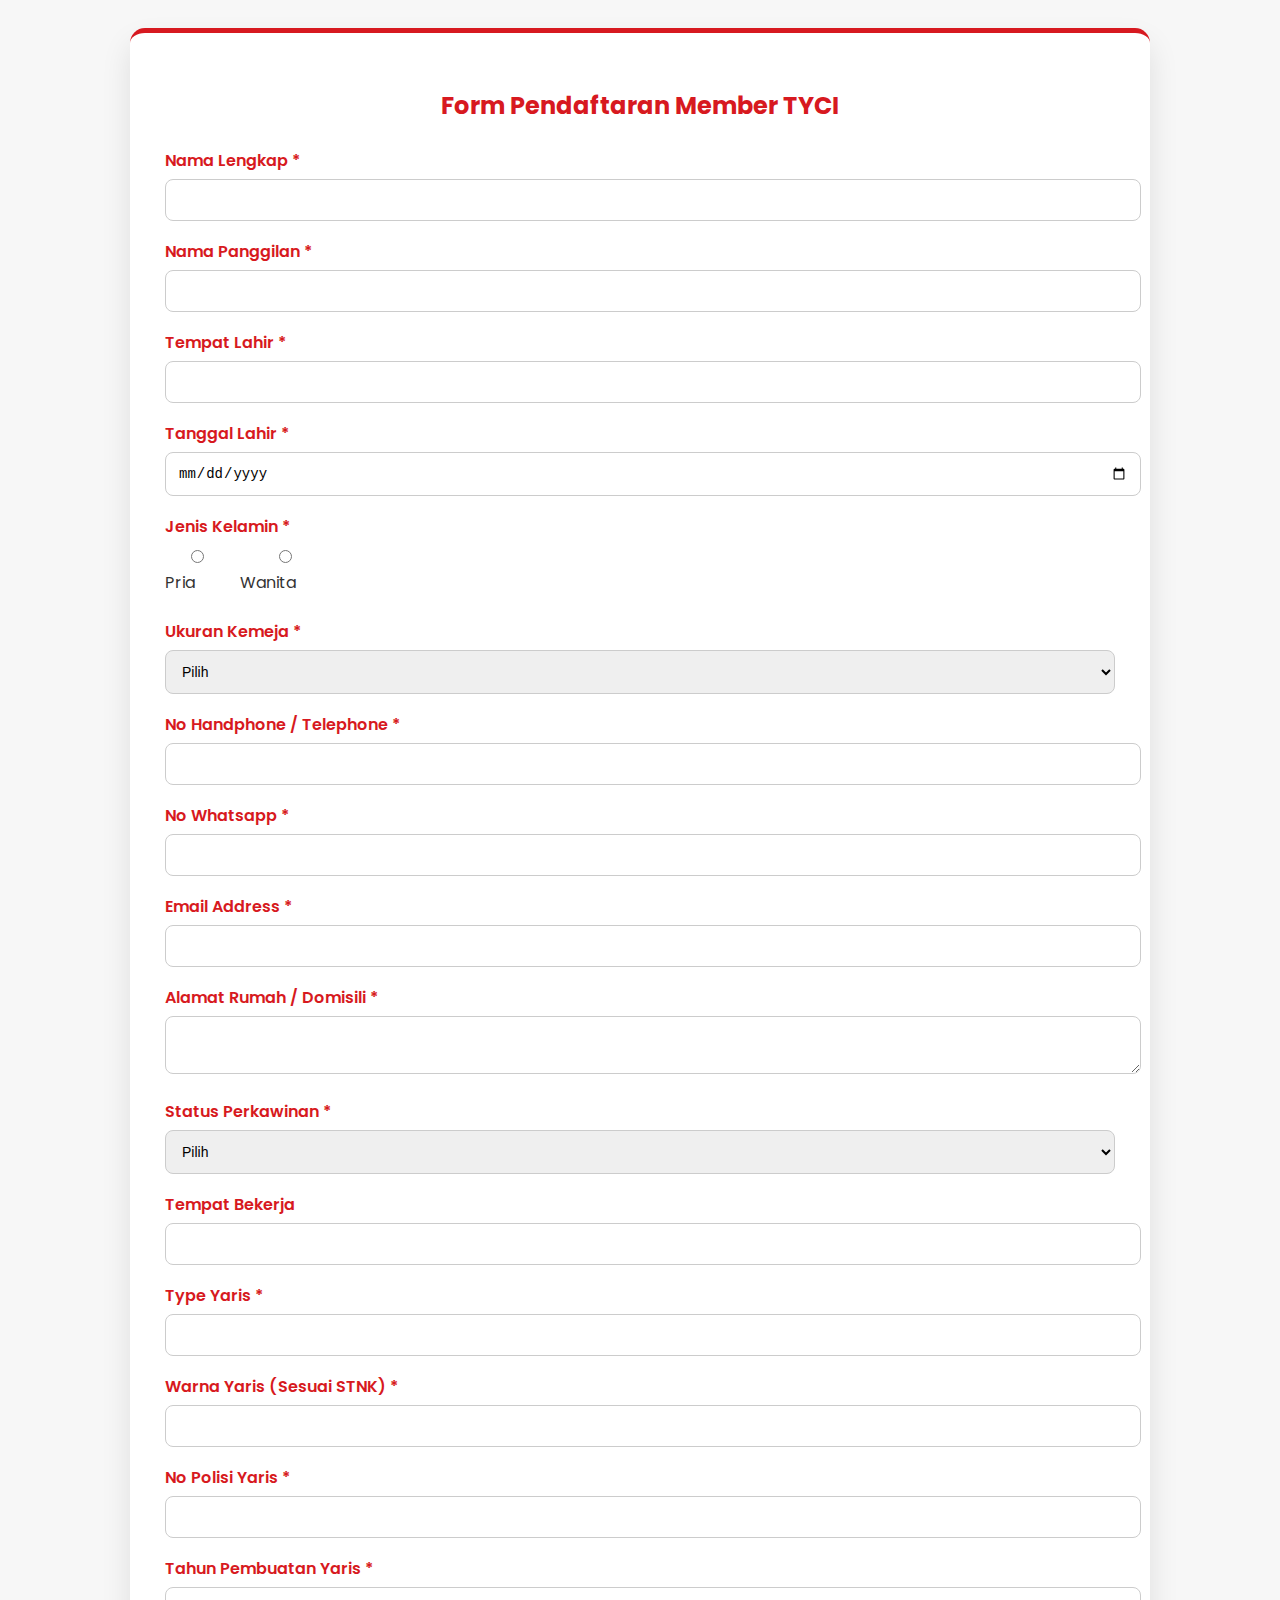
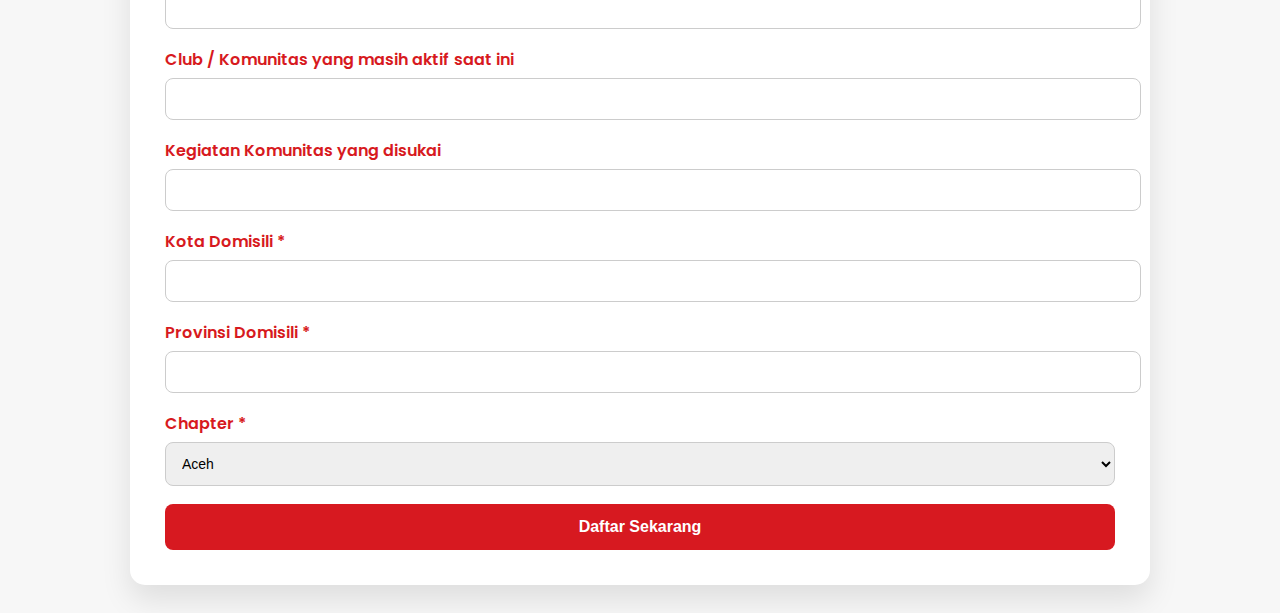
<file: registrasi.html>
<!DOCTYPE html>
<html lang="id">
<head>
<meta charset="UTF-8">
<meta name="viewport" content="width=device-width, initial-scale=1.0">
<title>Form Pendaftaran TYCI</title>

<!-- Favicon TYCI Merah -->
<link rel="icon" type="image/png" href="img/logo.png">
<link href="https://fonts.googleapis.com/css2?family=Poppins:wght@300;400;600;700&display=swap" rel="stylesheet">

<style>
:root {
  --merah-tyci: #d71920;
  --merah-tyci-dark: #b9151b;
  --bg: #f7f7f7;
}

body{
  font-family:'Poppins', sans-serif;
  background: var(--bg);
  padding:20px;
}

.container{
  max-width: 950px;
  margin:auto;
  background:#fff;
  padding:35px;
  border-radius:15px;
  box-shadow:0 15px 30px rgba(0,0,0,0.1);
  border-top:5px solid var(--merah-tyci);
}

h2{
  text-align:center;
  margin-bottom:25px;
  color: var(--merah-tyci);
}

.form-group{
  margin-bottom:18px;
}

label{
  font-weight:600;
  display:block;
  margin-bottom:6px;
  color: var(--merah-tyci);
}

input, select, textarea{
  width:100%;
  padding:12px;
  border:1px solid #ccc;
  border-radius:8px;
  font-size:14px;
}

textarea{
  resize:vertical;
}

.radio-group{
  display:flex;
  gap:20px;
}

.radio-group label{
  font-weight:400;
  color:#333;
}

/* Tombol Animasi */
button{
  background: var(--merah-tyci);
  color:#fff;
  border:none;
  padding:14px;
  width:100%;
  border-radius:8px;
  font-weight:600;
  font-size:16px;
  cursor:pointer;
  transition: all 0.3s ease;
  position: relative;
  overflow: hidden;
}

button:hover{
  background: var(--merah-tyci-dark);
  transform: translateY(-3px);
  box-shadow: 0 8px 20px rgba(215,25,32,0.3);
}

/* Spinner */
#loading{
  display:none;
  text-align:center;
  margin-top:12px;
}

.spinner{
  border: 4px solid #f3f3f3;
  border-top: 4px solid var(--merah-tyci);
  border-radius: 50%;
  width: 28px;
  height: 28px;
  animation: spin 1s linear infinite;
  display:inline-block;
}

@keyframes spin {
  0% { transform: rotate(0deg); }
  100% { transform: rotate(360deg); }
}

.success{
  text-align:center;
  color: green;
  font-weight:600;
  margin-top:15px;
  font-size:15px;
}
</style>
</head>
<body>

<div class="container">
<h2>Form Pendaftaran Member TYCI</h2>

<form id="daftarForm">

<!-- Data Pribadi -->
<div class="form-group">
<label>Nama Lengkap *</label>
<input type="text" name="namaLengkap" required>
</div>

<div class="form-group">
<label>Nama Panggilan *</label>
<input type="text" name="namaPanggilan" required>
</div>

<div class="form-group">
<label>Tempat Lahir *</label>
<input type="text" name="tempatLahir" required>
</div>

<div class="form-group">
<label>Tanggal Lahir *</label>
<input type="date" name="tanggalLahir" required>
</div>

<div class="form-group">
<label>Jenis Kelamin *</label>
<div class="radio-group">
<label><input type="radio" name="jenisKelamin" value="Pria" required> Pria</label>
<label><input type="radio" name="jenisKelamin" value="Wanita"> Wanita</label>
</div>
</div>

<div class="form-group">
<label>Ukuran Kemeja *</label>
<select name="ukuranKemeja" required>
<option value="">Pilih</option>
<option>M</option>
<option>L</option>
<option>XL</option>
<option>2XL</option>
</select>
</div>

<div class="form-group">
<label>No Handphone / Telephone *</label>
<input type="text" name="noHp" required>
</div>

<div class="form-group">
<label>No Whatsapp *</label>
<input type="text" name="noWa" required>
</div>

<div class="form-group">
<label>Email Address *</label>
<input type="email" name="email" required>
</div>

<div class="form-group">
<label>Alamat Rumah / Domisili *</label>
<textarea name="alamat" required></textarea>
</div>

<div class="form-group">
<label>Status Perkawinan *</label>
<select name="status" required>
<option value="">Pilih</option>
<option>Menikah</option>
<option>Belum Menikah</option>
</select>
</div>

<div class="form-group">
<label>Tempat Bekerja</label>
<input type="text" name="tempatKerja">
</div>

<!-- Data Mobil -->
<div class="form-group">
<label>Type Yaris *</label>
<input type="text" name="typeYaris" required>
</div>

<div class="form-group">
<label>Warna Yaris (Sesuai STNK) *</label>
<input type="text" name="warnaYaris" required>
</div>

<div class="form-group">
<label>No Polisi Yaris *</label>
<input type="text" name="noPolisi" required>
</div>

<div class="form-group">
<label>Tahun Pembuatan Yaris *</label>
<input type="number" name="tahunYaris" required>
</div>

<div class="form-group">
<label>Club / Komunitas yang masih aktif saat ini</label>
<input type="text" name="clubAktif">
</div>

<div class="form-group">
<label>Kegiatan Komunitas yang disukai</label>
<input type="text" name="kegiatanSuka">
</div>

<div class="form-group">
<label>Kota Domisili *</label>
<input type="text" name="kota" required>
</div>

<div class="form-group">
<label>Provinsi Domisili *</label>
<input type="text" name="provinsi" required>
</div>

<div class="form-group">
<label>Chapter *</label>
<select name="chapter" required>
<option>Aceh</option>
<option>Medan</option>
<option>Sumbar</option>
<option>Lampung</option>
<option>Bekasi Cikarang</option>
<option>Bogor</option>
<option>Karawang</option>
<option>Tebas</option>
<option>Barlingmascakeb</option>
<option>Kalimantan Barat</option>
<option>Kalimantan Timur</option>
<option>Jawa Timur</option>
<option>Celebes</option>
<option>Sukabumi</option>
<option>Sercirapan</option>
<option>Bandung</option>
<option>Bali</option>
<option>Semarang</option>
<option>Riau</option>
<option>Jambi</option>
<option>Tangerang</option>
<option>Kalselteng</option>
<option>Bengkulu</option>
<option>Priangan Timur</option>
<option>Non-Chapter</option>
</select>
</div>

<button type="submit">Daftar Sekarang</button>

<div id="loading">
  <span class="spinner"></span> Mengirim data...
</div>

<div id="responseMsg"></div>

</form>
</div>

<script>
const scriptURL = "YOUR_WEB_APP_URL";

document.getElementById("daftarForm").addEventListener("submit", function(e){
  e.preventDefault();

  const form = e.target;
  const formData = new FormData(form);
  const data = Object.fromEntries(formData.entries());

  // tampilkan spinner
  document.getElementById("loading").style.display="block";

  // disable tombol submit
  form.querySelector("button").disabled = true;

  fetch(scriptURL, {
    method:"POST",
    body: JSON.stringify(data)
  })
  .then(res=>res.json())
  .then(res=>{
    document.getElementById("loading").style.display="none";
    document.getElementById("responseMsg").innerHTML =
      "<div class='success'>Pendaftaran berhasil dikirim ✅</div>";
    form.reset();
    form.querySelector("button").disabled = false;
  })
  .catch(err=>{
    document.getElementById("loading").style.display="none";
    form.querySelector("button").disabled = false;
    alert("Gagal mengirim data");
  });
});
</script>

</body>
</html>
</file>
